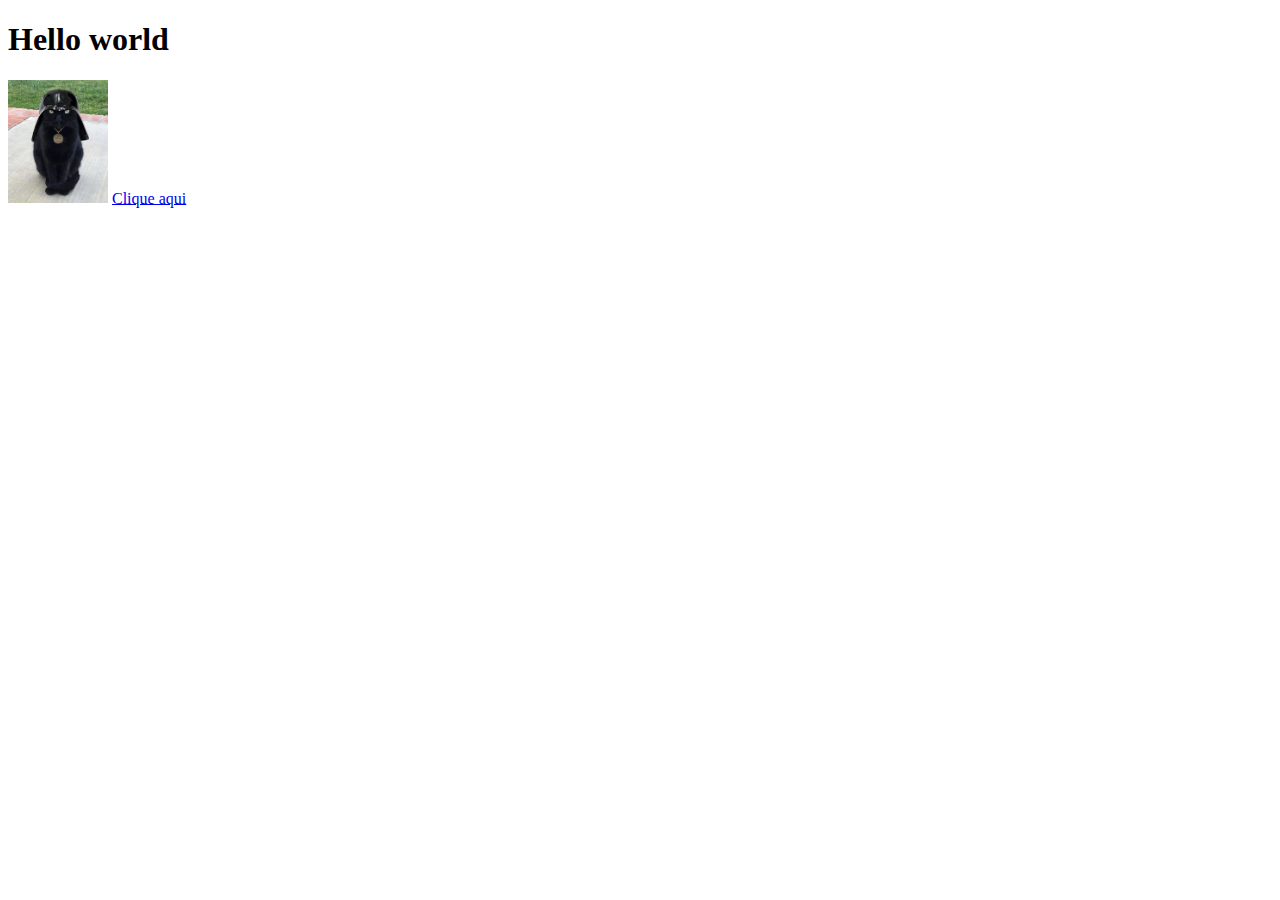
<file: aula-05-09/index.html>
<!DOCTYPE html>
<html lang="en">
<head>
    <meta charset="UTF-8">
    <title>Document</title>
    <style>
        #conteudo {
            display: none;
        }
        #img {
            width: 100px;
            transition: 1s;
        }
    </style>
</head>
<body>
    <h1 id="titulo">Hello world</h1>
    <div id="conteudo">
        <p>Lorem ipsum dolor sit amet, consectetur adipisicing elit. Ab cupiditate repellat nulla dolor libero! Ratione provident nesciunt excepturi numquam non, ad totam sit deserunt odio, expedita asperiores, reprehenderit fugit unde.</p>
        <p>Lorem ipsum dolor sit amet, consectetur adipisicing elit. Dicta dolore delectus neque deserunt, quo, perferendis quibusdam expedita facere incidunt dolorum vitae illum voluptatibus iste sed recusandae ipsum nesciunt culpa. Nihil.</p>
        <ul>
            <li><a href="#">hey man</a> </li>
            <li></li>
        </ul>
    </div>
    <img src="cat-vader.jpg" id="img" alt="">
    <a href="#" id="confirm">Clique aqui</a>
    <script>
        let titulo = document.getElementById('titulo');
        let conteudo = document.getElementById('conteudo');
        titulo.onmouseover = function() {
            // titulo.style.background = 'red';
            conteudo.style.display = 'block';
        }
        titulo.onmouseout = function() {
            // titulo.style.background = 'transparent';
            conteudo.style.display = 'none';
        }
        let gato = document.getElementById('img');
        gato.onmouseover = function() {
            let w = gato.style.width || '100px'; // '100px'
            w = parseInt(w); // 100
            w += 30;
            gato.style.width = w + 'px';
            // gato.style.width = '200px';
        }
        gato.onmouseout = function() {
            // gato.style.width = '100px';
        }

        let btn = document.getElementById('confirm');
        btn.onclick = function() {
            let nome = prompt('Qual teu nome, parça?');
            titulo.innerHTML = 'Bem vindo, ' + nome;
        }
    </script>
</body>
</html>
</file>
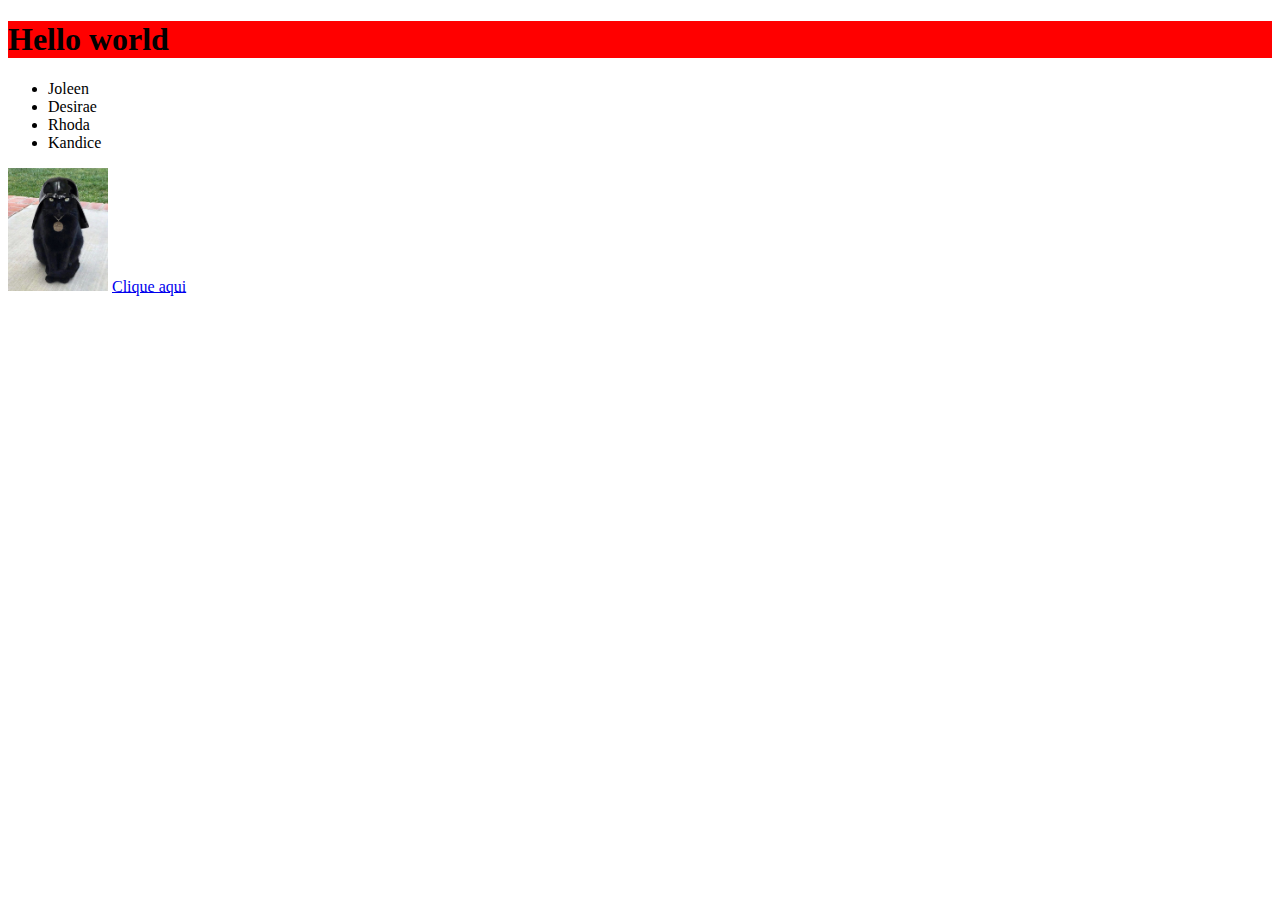
<file: aula-05-16/index.html>
<!DOCTYPE html>
<html lang="en">
<head>
    <meta charset="UTF-8">
    <title>Document</title>
    <style>
        h1 {
            background: red;
        }
        #conteudo {
            display: none;
        }
        #img {
            width: 100px;
            transition: 1s;
        }
    </style>
</head>
<body>
    <h1 id="titulo">Hello world</h1>
    <div id="conteudo">
        <p>Lorem ipsum dolor sit amet, consectetur adipisicing elit. Ab cupiditate repellat nulla dolor libero! Ratione provident nesciunt excepturi numquam non, ad totam sit deserunt odio, expedita asperiores, reprehenderit fugit unde.</p>
        <p>Lorem ipsum dolor sit amet, consectetur adipisicing elit. Dicta dolore delectus neque deserunt, quo, perferendis quibusdam expedita facere incidunt dolorum vitae illum voluptatibus iste sed recusandae ipsum nesciunt culpa. Nihil.</p>
        <ul>
            <li><a href="#">hey man</a> </li>
            <li></li>
        </ul>
    </div>
    <ul>
        <li class="item">Joleen</li>
        <li class="item">Desirae</li>
        <li class="item">Rhoda</li>
        <li class="item">Kandice</li>
    </ul>
    <img src="cat-vader.jpg" id="img" alt="">
    <a href="#" id="confirm">Clique aqui</a>
    <script>
        let items = document.getElementsByClassName('item');
        // for(i = 0; i < items.length; i++) {
        // for (i in items) { // i representa os índices dos elementos
        //     if (!items[i].addEventListener) { // verifica se existe a função addEventListener em items[i]
        //         continue;
        //     }
        //     items[i].addEventListener('mouseover', function() {
        //         // this refere-se ao elemento que está sofrendo o evento
        //         this.style.color = 'hsl(' + Math.random() * 360 + ', 100%, 30%)';
        //     });
        // }
        for (item of items) { // i representa os índices dos elementos
            item.addEventListener('mouseover', function() {
                // this refere-se ao elemento que está sofrendo o evento
                this.style.color = 'hsl(' + Math.random() * 360 + ', 100%, 30%)';
            });
        }

        window.addEventListener('resize', function() {
            alert("mudou de tamanho");
        });

        let titulo = document.getElementById('titulo');
        let conteudo = document.getElementById('conteudo');
        titulo.addEventListener('mouseover', function() { //callback
            // titulo.style.background = 'red';
            conteudo.style.display = 'block';
        });
        titulo.addEventListener('mouseover', function() {
            titulo.style.color = 'white';
        });
        titulo.addEventListener('mouseout', function() {
            // titulo.style.background = 'transparent';
            conteudo.style.display = 'none';
        });
        titulo.addEventListener('mouseout', function() {
            titulo.style.color = 'black';
        })
        let gato = document.getElementById('img');
        gato.onmouseover = function() {
            let w = gato.style.width || '100px'; // '100px'
            w = parseInt(w); // 100
            w += 30;
            gato.style.width = w + 'px';
            // gato.style.width = '200px';
        }
        gato.onmouseout = function() {
            // gato.style.width = '100px';
        }

        let btn = document.getElementById('confirm');
        btn.onclick = function() {
            let nome = prompt('Qual teu nome, parça?');
            titulo.innerHTML = 'Bem vindo, ' + nome;
        }
    </script>
</body>
</html>
</file>
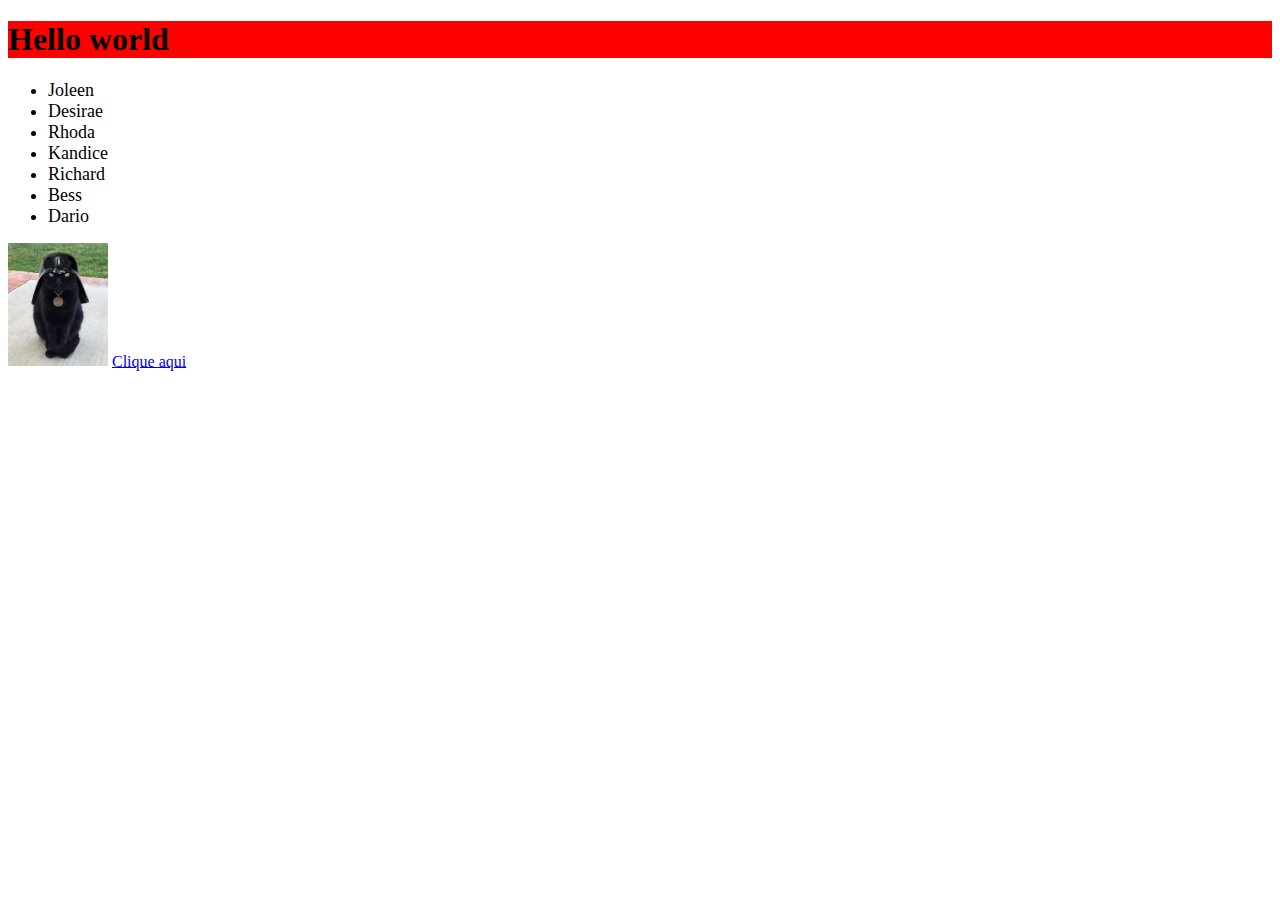
<file: aula-05-23/index.html>
<!DOCTYPE html>
<html lang="en">
<head>
    <meta charset="UTF-8">
    <title>Document</title>
    <style>
        h1 {
            background: red;
        }
        #conteudo {
            display: none;
        }
        #img {
            width: 100px;
            transition: 1s;
        }
        .item {
            font-size: 18px;
        }
    </style>
    <!-- Esse script será carregado ANTES da página ser exibida -->
    <script src="jquery-3.4.1.js"></script>
</head>
<body>
    <h1 id="titulo">Hello world</h1>
    <div id="conteudo">
        <h2>Carregando...</h2>
    </div>
    <ul>
        <li class="item">Joleen</li>
        <li class="item">Desirae</li>
        <li class="item">Rhoda</li>
        <li class="item">Kandice</li>
        <li class="item">Richard</li>
        <li class="item">Bess</li>
        <li class="item">Dario</li>
    </ul>
    <img src="cat-vader.jpg" id="img" alt="">
    <a href="qualquer coisa" id="confirm">Clique aqui</a>
    <!-- <script src="load.php"></script> -->
    <script>
        // let items = document.getElementsByClassName('item');
        // // for(i = 0; i < items.length; i++) {
        // // for (i in items) { // i representa os índices dos elementos
        // //     if (!items[i].addEventListener) { // verifica se existe a função addEventListener em items[i]
        // //         continue;
        // //     }
        // //     items[i].addEventListener('mouseover', function() {
        // //         // this refere-se ao elemento que está sofrendo o evento
        // //         this.style.color = 'hsl(' + Math.random() * 360 + ', 100%, 30%)';
        // //     });
        // // }
        // for (item of items) { // i representa os índices dos elementos
        //     item.addEventListener('mouseover', function() {
        //         // this refere-se ao elemento que está sofrendo o evento
        //         this.style.color = 'hsl(' + Math.random() * 360 + ', 100%, 30%)';
        //     });
        // }
        // let items = $('.item, a'); // retorna os elementos com a classe 'item  e os elementos 'a'
        // items.on('mouseover', function() {

        // });
        $('.item, a').on('mouseover', function() {
            // this é o objeto DOM do elemento que recebe o evento
            $(this).css('background', 'hsl(' + Math.random() * 360 + ', 100%, 30%)');
        });

        // $(window).on('resize', function() {
        //     alert('mudou de tamanho');
        // });
        $(window).on('resize', () => alert('mudou de tamanho'));


        let titulo = $('#titulo');
        let conteudo = $('#conteudo');
        // titulo.on('mouseover', function() {
        //     // conteudo.style.display = 'block';
        //     conteudo.css('display', 'block');
        //     // titulo.style.color = 'white';
        //     titulo.css('color', 'white');
        // }).on('mouseout', function() {
        //     conteudo.css('display', 'none');
        //     titulo.css('color', 'black');
        // });
        titulo
            .on('mouseover', () => {
                $.ajax({
                    url: 'conteudo.php',
                    success: function(data){ //data tem o corpo do response
                        conteudo.html(data);
                    },
                    error: () => {
                        alert('deu ruim');
                    }
                });
                conteudo.css('display', 'block');
                titulo.css('color', 'white');
            })
            .on('mouseout', () => {
                // $(this) // isto não funcionaria aqui, porque é uma arrow function
                conteudo.css('display', 'none');
                titulo.css('color', 'black');
            });

            var varJson = {
                nome: 'nome',
                content: 'blablabla',
                date: '00/00/0000'
            }



        // let gato = document.getElementById('img');
        // gato.onmouseover = function() {
        //     let w = gato.style.width || '100px'; // '100px'
        //     w = parseInt(w); // 100
        //     w += 30;
        //     gato.style.width = w + 'px';
        //     // gato.style.width = '200px';
        // }
        // gato.onmouseout = function() {
        //     // gato.style.width = '100px';
        // }
        $('#img').on('mouseover', function() {
            let w = $(this).css('width') || '100px'; // por causa do 'this', esta função não poderia ser uma arrow function
            w = parseInt(w); // 100
            w += 30;
            $(this).css('width', w + 'px');
        });

        // let btn = document.getElementById('confirm');
        // btn.onclick = function() {
        //     let nome = prompt('Qual teu nome, parça?');
        //     titulo.innerHTML = 'Bem vindo, ' + nome;
        // }
        $('#confirm').on('click', (event) => {
            // console.log(event);
            event.preventDefault();
            let nome = prompt('Qual teu nome, parça?');
            titulo.html('Bem vindo, ' + nome);
        });
    </script>
</body>
</html>
</file>
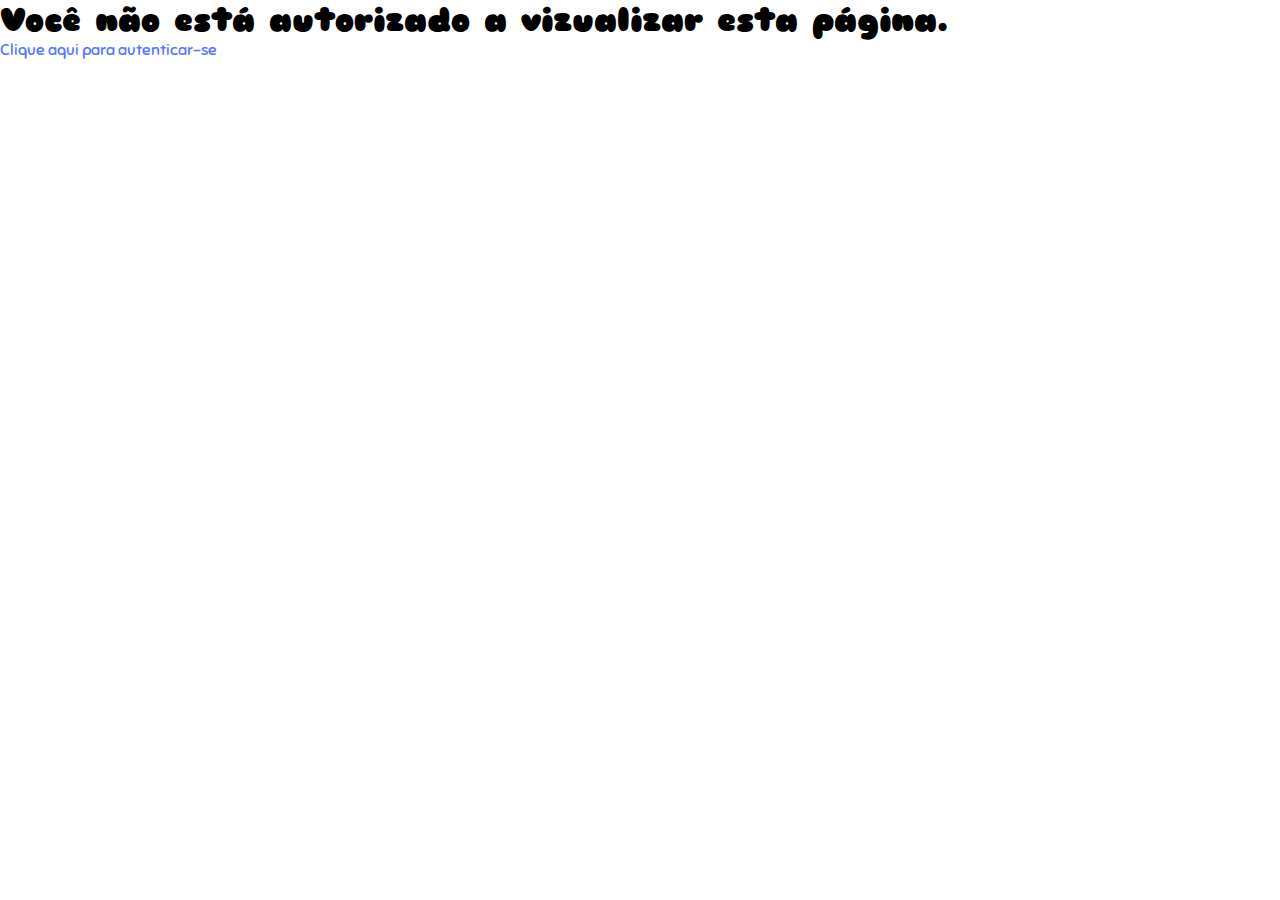
<file: aula-03-28/forbidden.html>
<!DOCTYPE html>
<html lang="en">
<head>
    <meta charset="UTF-8">
    <title>Não autorizado</title>
    <link rel="stylesheet" href="style.css">
</head>
<body>
    <h1>Você não está autorizado a vizualizar esta página.</h1>
    <a href="login.php">Clique aqui para autenticar-se</a>
</body>
</html>
</file>
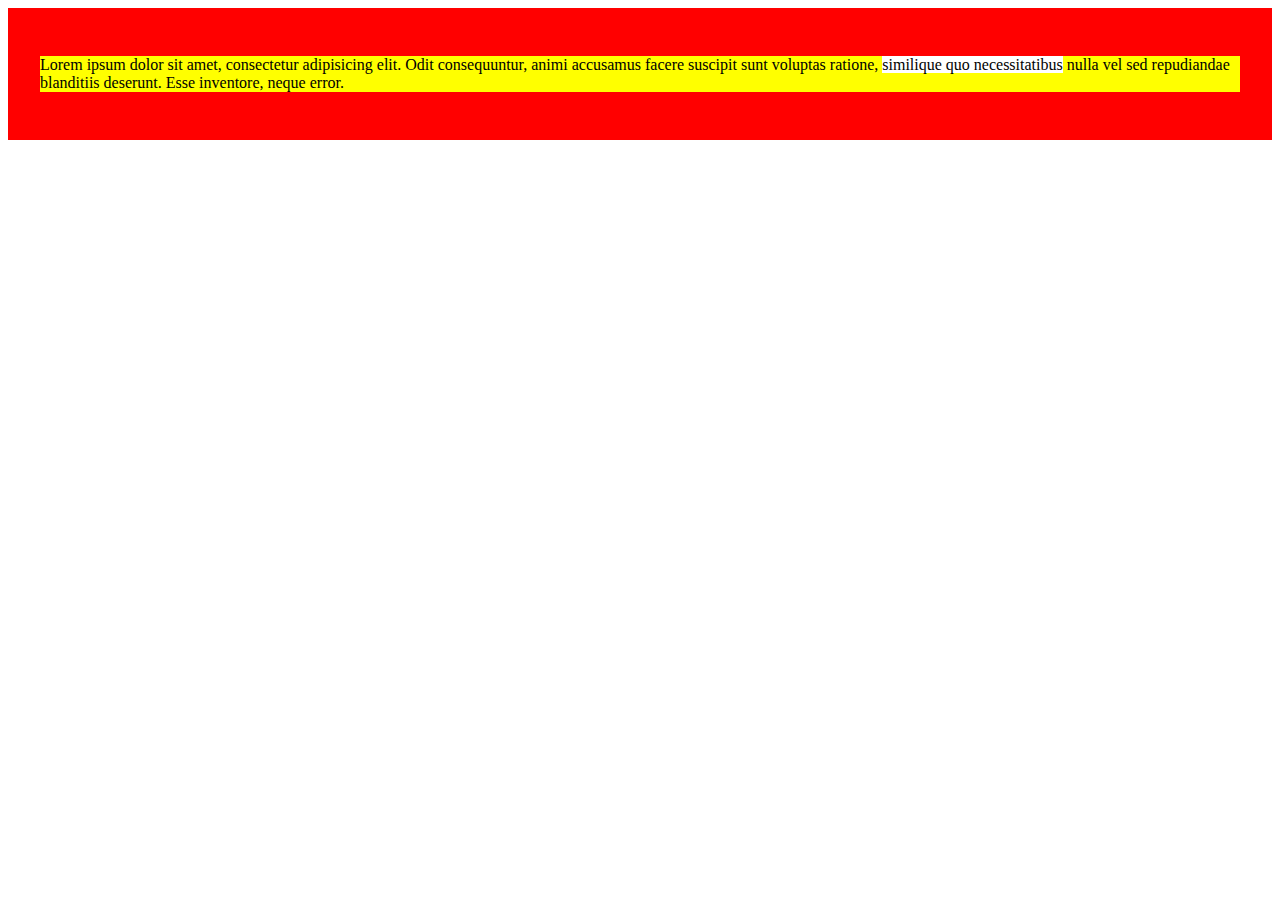
<file: aula-05-16/test.html>
<!DOCTYPE html>
<html lang="en">
<head>
    <meta charset="UTF-8">
    <title>Document</title>
    <style>
        #pai {
            padding: 2em;
            background: red;
        }
        #filho {
            background: yellow;
        }
        #neto {
            background: white;
            /*padding: 1em;*/
        }
    </style>
</head>
<body>
    <div id="pai">
        <p id="filho">Lorem ipsum dolor sit amet, consectetur adipisicing elit. Odit consequuntur, animi accusamus facere suscipit sunt voluptas ratione, <span id="neto">similique quo necessitatibus</span> nulla vel sed repudiandae blanditiis deserunt. Esse inventore, neque error.</p>
    </div>
    <script>
        $ = (el) => document.getElementById(el);
        $('pai').addEventListener('click', (evt) => {
            console.log(new Date().getSeconds() + 'click no pai' + evt.target);
        }, true);
        $('filho').addEventListener('click', (evt) => {
            console.log(new Date().getSeconds() + 'click no filho' + evt.target);
        });
        $('neto').addEventListener('click', (evt) => {
            evt.stopPropagation();
            console.log(new Date().getSeconds() + 'click no neto' + evt.target);
        });
    </script>
</body>
</html>
</file>
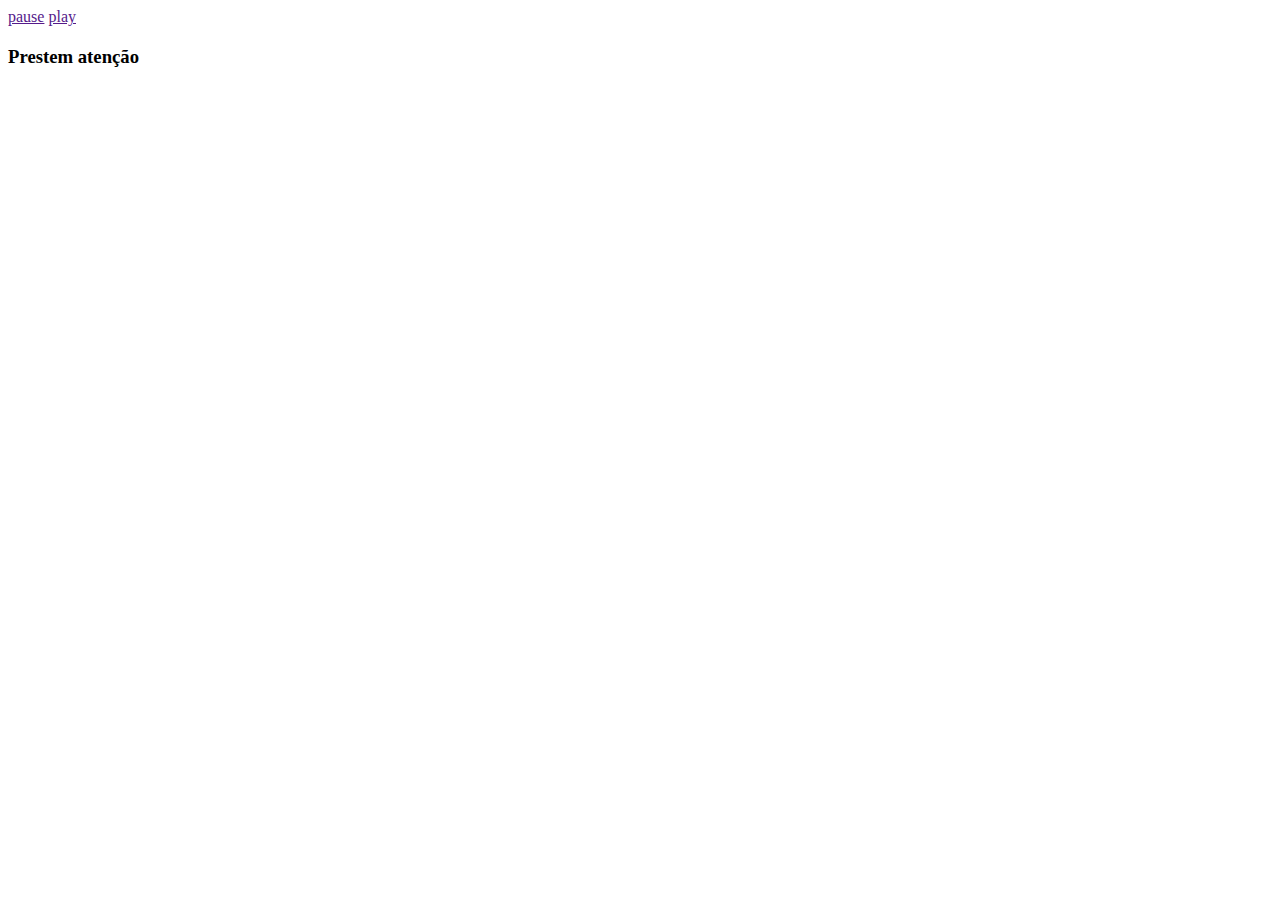
<file: aula-06-06/typing.html>
<!DOCTYPE html>
<html lang="en">
<head>
    <meta charset="UTF-8">
    <title>Document</title>
    <script src="jquery-3.4.1.js"></script>
</head>
<body>
    <a href="" id="pause">pause</a>
    <a href="" id="play">play</a>
    <h2></h2>
    <h3></h3>
    <script>
        let s = "Prestem atenção";
        let show = () => {
            $('body').css('background', `hsl(${Math.random() * 360}, 100%, 70%)`)
            $('h2').css('color', `hsl(${Math.random() * 360}, 100%, 50%)`);
            $('h2').html(s);
        }
        let hide = () => {
            $('h2').html('');
        }
        let int = 0;
        $('#play').on('click', (evt) => {
            evt.preventDefault();
            clearInterval(int);
            int = setInterval(() => {
                show();
                setTimeout(() => {
                    hide();
                }, 100);
            }, 200);
        });
        $('#pause').on('click', (evt) => {
            evt.preventDefault();
            clearInterval(int);
        });

        let i = 0;
        let inc = 1;
        setInterval(() => {
            if (i == s.length) {
                inc = -1;
            } else if (i == 0) {
                inc = 1;
            }
            $('h3').html(s.substr(0, i));
            i += inc;
        }, 40);

    </script>
</body>
</html>
</file>
<file: aula-03-28/style.css>
@import url('https://fonts.googleapis.com/css?family=Sniglet');

* {
    margin: 0;
    padding: 0;
    box-sizing: border-box;
    font-family: 'Sniglet';
    border-radius: 0.5em;
}
a {
    color: rgb(80, 120, 250);
    text-decoration: none;
}
a:hover {
    color: rgb(20, 30, 250);
    text-decoration: underline;
}
form, table, div {
    width: 60%;
    border: 1px solid gray;
    margin: 20px auto;
    padding: 10px;
}

table, tr, th, td {
    border: 1px solid gray;
    border-collapse: collapse;
    border-radius: 0;
}

th, td {
    padding: 0.5em;
}
tr:nth-child(2n) {
    background: #DDD;
}

form input {
    display: block;
    width: 80%;
    margin: auto;
    border: 3px groove #ddd;
    font-size: 1em;
    padding: 0.5em;
    margin-bottom: 0.2em;
}
form input[type="submit"] {
    width: 50%;
    font-size: 1.2em;
    margin-top: 10px;
}

h1.title {
    text-align: center;
}

h1 span {
    font-size: .4em;
}

.users h1 {
    margin-bottom: 0.5em;
}
.users li {
    list-style: none;
    list-style: none;
    display: inline-block;
}
.users li a {
    border: 1px solid #ddd;
    font-size: 1.2em;
    border-radius: 0.5em;
    padding: 0.2em 0.8em;
}
@keyframes bg-green {
    0% { background: #fff; }
    100% { background: rgb(100, 220, 150); }
}
.users li a:hover {
    animation-name: bg-green;
    animation-duration: 1s;
}

.message {
    background: rgb(100, 220, 150);
    text-align: center;
}
.message h1 {
    color: rgb(20, 100, 30);
}
</file>
